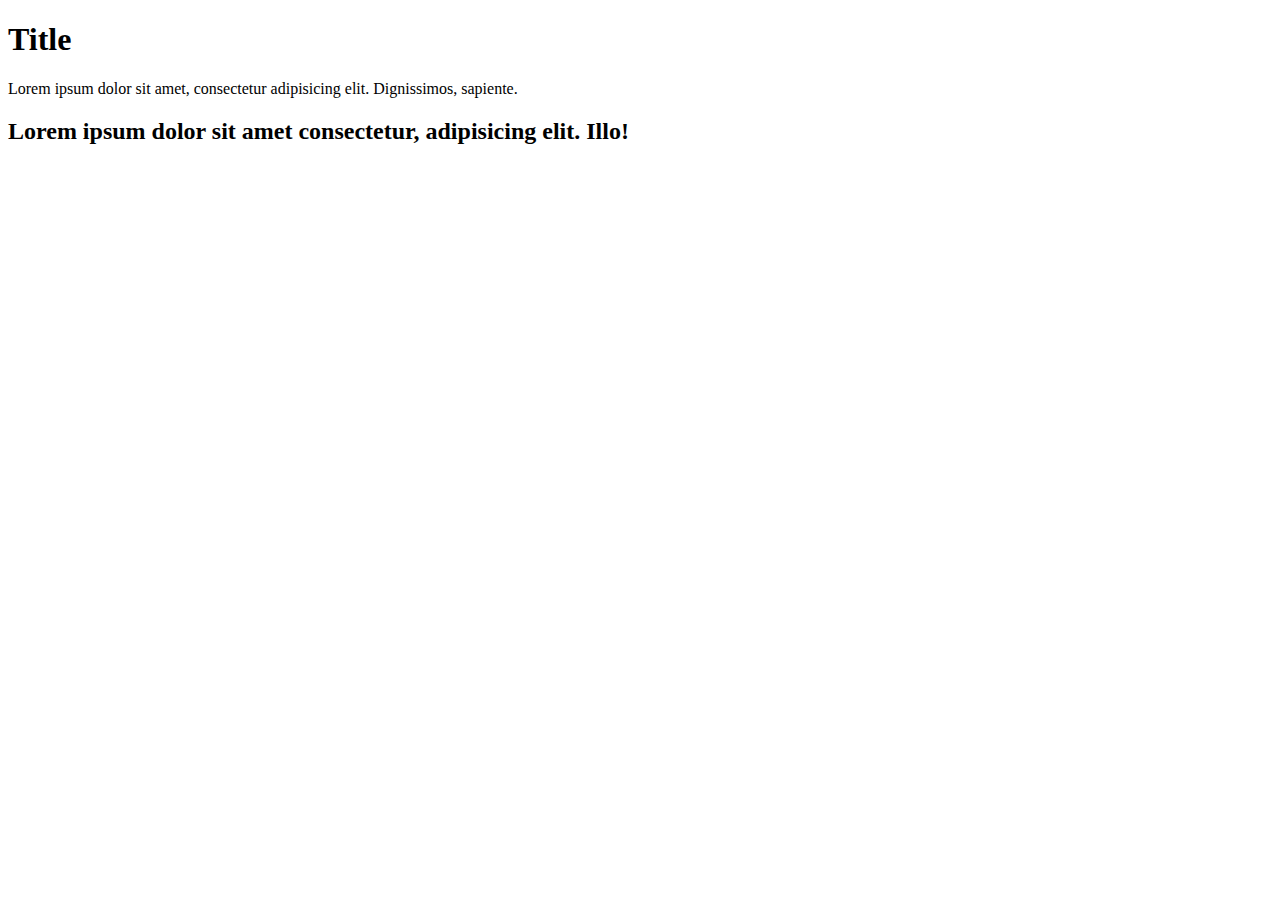
<file: about.html>
<!DOCTYPE html>
<html lang="en">
<head>
	<meta charset="UTF-8">
	<meta http-equiv="X-UA-Compatible" content="IE=edge">
	<meta name="viewport" content="width=device-width, initial-scale=1.0">
	<title>About</title>
</head>
<body>
	<h1>Title</h1>
	<p>Lorem ipsum dolor sit amet, consectetur adipisicing elit. Dignissimos, sapiente.</p>
	<h2>Lorem ipsum dolor sit amet consectetur, adipisicing elit. Illo!</h2>
</body>
</html>
</file>
